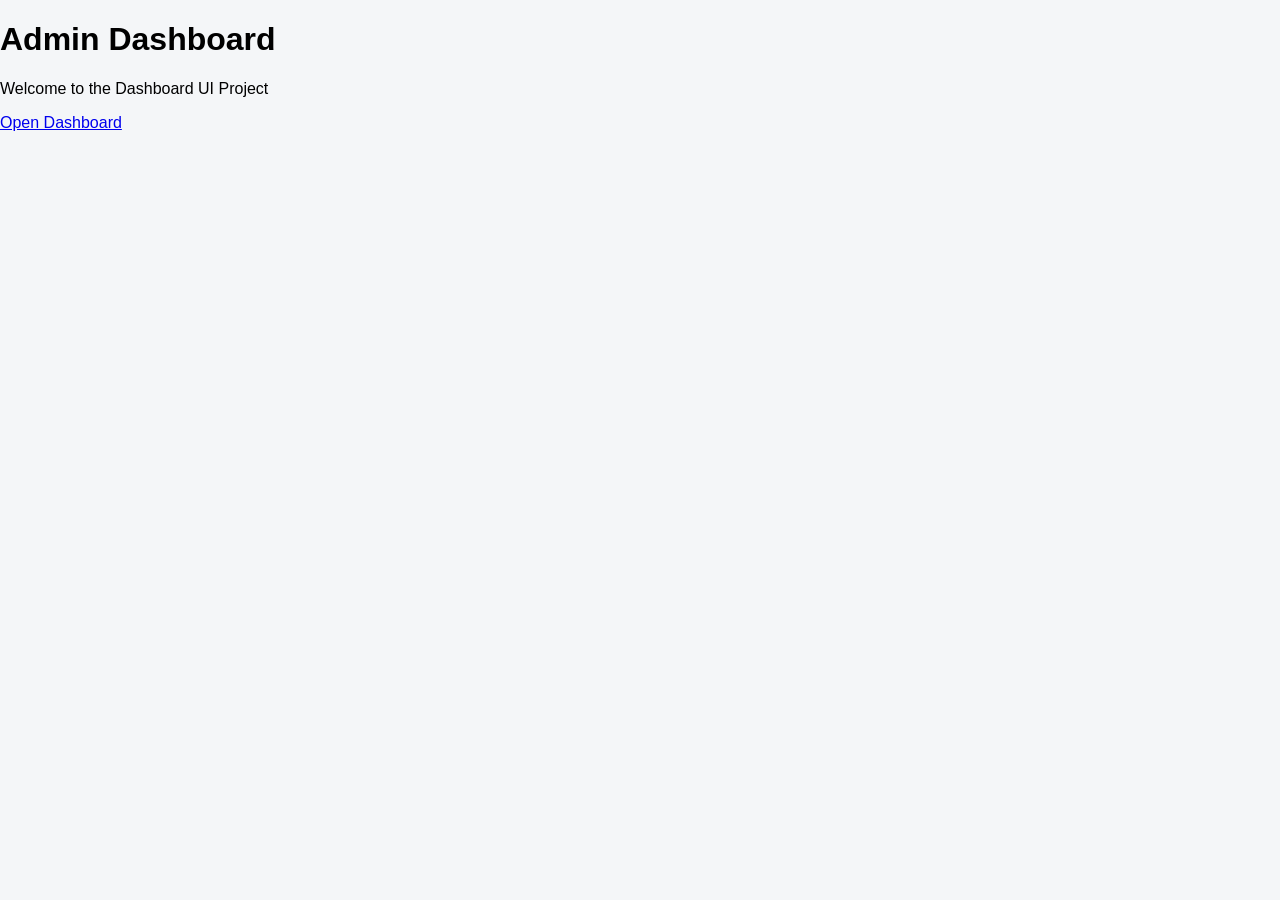
<file: index.html>
<!DOCTYPE html>
<html>
<head>
    <title>Dashboard UI Project</title>
    <link rel="stylesheet" href="styles/style.css">
</head>

<body>

<h1>Admin Dashboard</h1>
<p>Welcome to the Dashboard UI Project</p>

<a href="pages/dashboard.html">Open Dashboard</a>

</body>
</html>
</file>
<file: styles/style.css>
/* GLOBAL */

body{
margin:0;
font-family:Arial, sans-serif;
background:#f4f6f8;
}


/* LAYOUT */

.layout{
display:flex;
}

.main{
flex:1;
}


/* SIDEBAR */

.sidebar{
width:220px;
background:#2c3e50;
color:white;
min-height:100vh;
padding:20px;
}

.sidebar ul{
list-style:none;
padding:0;
}

.sidebar li{
margin:15px 0;
}

.sidebar a{
color:white;
text-decoration:none;
}


/* HEADER */

.header{
background:white;
padding:15px;
display:flex;
align-items:center;
gap:20px;
border-bottom:1px solid #ddd;
}


/* CONTENT */

.content{
padding:20px;
}


/* CARDS */

.cards{
display:flex;
gap:20px;
margin-top:20px;
}

.card{
background:white;
padding:20px;
border-radius:8px;
box-shadow:0 2px 5px rgba(0,0,0,0.1);
}


/* TABLE */

.records-table{
width:100%;
border-collapse:collapse;
margin-top:20px;
}

.records-table th,
.records-table td{
border:1px solid #ddd;
padding:10px;
text-align:left;
}
</file>
